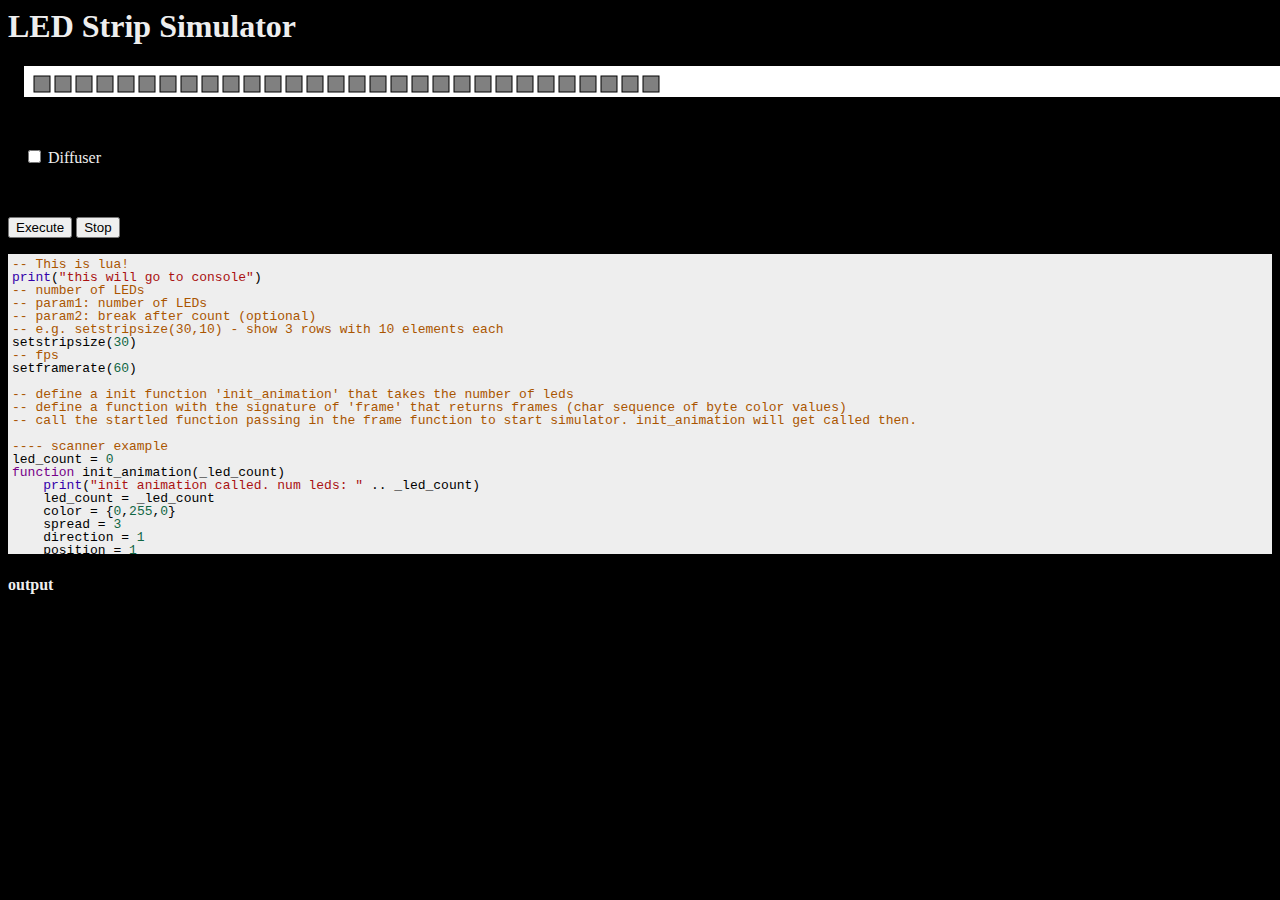
<file: index.html>
<html>
<head>
<script type="text/javascript" src="jquery.js"></script>
<script type="text/javascript" src="pixi.js"></script>
<script type="text/javascript" src="codemirror.js"></script>
<script type="text/javascript" src="lua.js"></script>
<link rel="stylesheet" type="text/css" href="ledstrip.css" />
<link rel="stylesheet" href="codemirror.css">
<script type="text/javascript">

// global shared var with lua env
var led = null

$(document).ready(function(){
    var container = $('.ledstrip')[0];

    // create an new instance of a pixi stage
    var stage = new PIXI.Stage(0xFFFFFF, true);

    stage.setInteractive(false);

    var rwidth = 16;
    var rheight = 16;
    var rmarginx = 5;
    var rmarginy = 5;
    var marginleft = 10;
    var margintop = 10;
    var numperrow = 60;

    var numitems = 30;

    var canvasWidth = null;
    var canvasHeight = null;
    var renderer = null;

    function initCanvas() {
        console.log("initCanvas", numitems, numperrow, renderer == null);
        
        canvasWidth = ((numperrow+1)*(rwidth+rmarginx));
        canvasHeight = (Math.floor(numitems / numperrow)+1)*(rheight+rmarginy)+rmarginy*2;

        if(renderer == null) {
            renderer = PIXI.autoDetectRenderer(canvasWidth, canvasHeight);
        } else {
            renderer.resize(canvasWidth, canvasHeight);
        }

        renderer.view.style.width = canvasWidth + "px";
        renderer.view.style.height = canvasHeight + "px";

        // set the canvas width and height to fill the screen
        //renderer.view.style.width = window.innerWidth + "px";
        //renderer.view.style.height = window.innerHeight + "px";
        renderer.view.style.display = "block";

        // add render view to DOM
        container.appendChild(renderer.view);
    }
    
    var graphics = new PIXI.Graphics();

    function drawleds(frame) {
        
        var newframe = null;
        
        var numbytes = 0; 
        if(typeof frame == 'object' && frame.constructor === Array) {
            numbytes = frame.length;
            newframe = frame;
        } else {
            numbytes = numitems*3;
            newframe = Array(numbytes);
            // init to default value
            for(var i=0;i<numbytes;i++) {
                newframe[i] = 128;
            }
        }
        
        graphics.clear();

        for(var i=0;i<numitems;i++) {
            var rownum = Math.floor(i / numperrow);
            var topx = marginleft+(i % numperrow)*(rwidth+rmarginx);
            var topy = margintop+rownum*(rmarginy+rheight);

            graphics.lineStyle(1, 0x000000, 1);

            var bufferOffset = i*3;
            var color = (newframe[bufferOffset] << 16) | (newframe[bufferOffset+1] << 8) | (newframe[bufferOffset+2]);
            graphics.beginFill(color, 1);
            graphics.drawRect(topx, topy, rwidth, rheight);
            graphics.endFill();
        }
    }
    
    // initial drawing
    initCanvas();
    drawleds();
    stage.addChild(graphics);
    renderer.render(stage);

    led = {
        latch: function(frame, numbytes, ial) {
            drawleds(frame);
            renderer.render(stage);
        },
        setsize: function(pnumitems, pnumperrow) {
            console.log("setsize", pnumitems, pnumperrow);
            numitems = pnumitems;
            if(typeof pnumperrow == 'number') {
                numperrow = pnumperrow;
            }
            initCanvas();
        },
        debug: function(a) {
            // TODO - restore functionality
            // var debugcontainer = $("<div>&nbsp;</div>")[0];
            // $("#debugcontainer").append(debugcontainer);
            // var debugstrip = LEDstrip(debugcontainer, numleds);
            // for(var i=1;i<=numleds;i++) {
            //  var c = a.get(i);
            //  if(typeof c == 'undefined') {
            //      r = g = b = 0;
            //  } else {
            //      r = c.get(1);
            //      g = c.get(2);
            //      b = c.get(3);
            //  }
            //  debugstrip.pushrgb([r,g,b]);
            // }
            // debugstrip.latch();
        }
    }

    $('#diffuser').change(function(e) {
        $('.ledstrip').toggleClass('diffuse');
    });

});
</script>
</head>
<body>
       <header>
         <h1>LED Strip Simulator</h1>
       </header>
       <article>
         <div class="ledstrip"></div>
         <br />
         <form>
           <input type="checkbox" id="diffuser" value="0" /> <label for="diffuser">Diffuser</label>
         </form>
         <br/>
         <p>
           <button onclick="executeLua(myCodeMirror.getValue(), true); return false" id="execute">Execute</button>
           <button onclick="led.stopled()" id="stop">Stop</button>
         </p>
         <p>
         <textarea id="mytext">
-- This is lua!
print("this will go to console")
-- number of LEDs
-- param1: number of LEDs
-- param2: break after count (optional)
-- e.g. setstripsize(30,10) - show 3 rows with 10 elements each
setstripsize(30)
-- fps
setframerate(60)

-- define a init function 'init_animation' that takes the number of leds
-- define a function with the signature of 'frame' that returns frames (char sequence of byte color values)
-- call the startled function passing in the frame function to start simulator. init_animation will get called then.

---- scanner example
led_count = 0
function init_animation(_led_count)
    print("init animation called. num leds: " .. _led_count)
    led_count = _led_count
    color = {0,255,0}
    spread = 3
    direction = 1
    position = 1
    
    dot = ""
    for i = spread,1 do
        r = math.floor(color[1] * ((spread + 1 - i) / (spread + 1)))
        g = math.floor(color[2] * ((spread + 1 - i) / (spread + 1)))
        b = math.floor(color[3] * ((spread + 1 - i) / (spread + 1)))
        dot = dot .. string.char(r, g, b)
    end
    dot = string.char(color[1], color[2], color[3])
    for i = 1,spread do
        r = math.floor(color[1] * ((spread + 1 - i) / (spread + 1)))
        g = math.floor(color[2] * ((spread + 1 - i) / (spread + 1)))
        b = math.floor(color[3] * ((spread + 1 - i) / (spread + 1)))
        dot = dot .. string.char(r, g, b)
    end
    dotwidth = (2 * spread) + 1
end

function scanner()
    startofdot = position - spread
    buffer = string.char(0, 0, 0):rep(startofdot)
    
    position = position + direction;
    
    if (position > led_count) then
        position = position - 2
        direction = -1
    end
    
    if (position < 1) then
        position = position + 2
        direction = 1
    end
    
    buffer = buffer .. dot
    
    buffer = buffer .. string.char(0, 0, 0):rep(led_count - (startofdot + dotwidth))
    return buffer
end
---- end of scanner example

-- frame function gets called with frameCounter 
function frame(frameCounter)
    -- print("frame #" .. frameCounter)
    return scanner()
end

-- start the animation
startled(frame)
         </textarea>
         <p>
           <h4>output</h4>
           <div id="debugcontainer"></div>
           <pre id="output"></pre>
         </p>
    </p>
    </article>

<script type="text/lua">
    -- frame rate (fps)
    framerate = 60
    function pushled (a)
        actualnumbytes = string.len(a)
        intarray = {n=actualnumbytes}
        for i=1, actualnumbytes do
            intarray[i] = string.byte(a, i)
            --print("i" .. "i" .. ", a:" .. string.byte(a, i) .. ", intarray:" .. intarray[i])
        end
        intarraylen = #intarray
        js.global.led:latch(js.global:Array(table.unpack(intarray)), actualnumbytes, intarraylen)
        -- print("frame #" .. pushledFrameCount .. ", bytes:" .. actualnumbytes)
        pushledFrameCount = pushledFrameCount + 1
    end
    function bytestostring(bytes)
      s = {}
      cnt = 1
      for i = 1, #bytes do
        for j = 1, 3 do
          s[cnt] = string.char(bytes[i][j])
          cnt = cnt +1
        end
      end
      return table.concat(s)
    end
    cnt = 0
    function stopled()
        window:clearInterval(js.global.led.interval)
    end
    js.global.led.stopled = stopled
    function startled(framegen)
        pushledFrameCount = 0
        delay = 1000/framerate
        stopled()
        init_animation(getstripsize())
        js.global.led.interval = window:setInterval(function() pushled(framegen(pushledFrameCount)) end, delay)
    end
    function setstripsize(pnumleds, pbreakat)
        numleds = pnumleds
        breakat = pbreakat
        js.global.led:setsize(pnumleds, pbreakat)
    end
    function getstripsize()
        return numleds
    end
    -- needs to be set before startled
    function setframerate(newframerate)
        framerate = newframerate
    end
    function debugframe(frame)
        js.global.led:debug(frame)
    end
        
</script>

<script>
    // CodeMirror
    var myCodeMirror = CodeMirror.fromTextArea(document.getElementById('mytext'));
    //myCodeMirror.setSize(screen.width*0.6, screen.height*0.2);
    
    // Execution
    var outputElement = document.getElementById('output')
    var Module = {
      print: function(x) {
        outputElement.textContent = (outputElement.textContent ? outputElement.textContent + '\n' : '') + x;
      }
    };
    
    function executeLua(code, clear) {
      if (clear) {
        outputElement.style.color = null;
        outputElement.textContent = '';
      }
      try {
        L.execute(code);
      } catch(e) {
        outputElement.style.color = "red";
        outputElement.textContent = e.toString();
      }
    }
</script>
<script src="lua.vm.js"></script>
</body>
</html>
</file>
<file: ledstrip.css>
body {
  background-color: #000;
  color: #eee;
}

form {
  display: block;
  margin: 1em;
}

a,a:link {
  color: #77f;
}

a:visited {
  color: #88c;
}

li {
  margin-bottom: 0.25em;
}

.ledstrip {
  /*border: 1px solid #888;
  background-color: #444;*/
  margin: 1em 1em;
  width: 100%;
}

.ledlight, .WS2812-led {
    display: inline-block;
    width: 16px;
    min-width: 16px;
    height: 16px;
    border: 1px solid #666;
    background-color: #000;
    margin: 2px;
}

.diffuse {
  /* old IE version */
  filter:progid:DXImageTransform.Microsoft.Blur(pixelradius=2);
  /* Chrome, Safari, and friends */
  -webkit-filter: blur(5px) brightness(200%);
  /* Standard, Firefox, IE Edge with option enabled */
  filter: blur(5px) brightness(200%);
}

#output {
  margin-top: 1em;
}
</file>
<file: codemirror.css>
/* BASICS */

.CodeMirror {
  /* Set height, width, borders, and global font properties here */
  font-family: monospace;
  height: 300px;
}
.CodeMirror-scroll {
  /* Set scrolling behaviour here */
  overflow: auto;
}

/* PADDING */

.CodeMirror-lines {
  padding: 4px 0; /* Vertical padding around content */
}
.CodeMirror pre {
  padding: 0 4px; /* Horizontal padding of content */
}

.CodeMirror-scrollbar-filler, .CodeMirror-gutter-filler {
  background-color: white; /* The little square between H and V scrollbars */
}

/* GUTTER */

.CodeMirror-gutters {
  border-right: 1px solid #ddd;
  background-color: #f7f7f7;
  white-space: nowrap;
}
.CodeMirror-linenumbers {}
.CodeMirror-linenumber {
  padding: 0 3px 0 5px;
  min-width: 20px;
  text-align: right;
  color: #999;
}

/* CURSOR */

.CodeMirror div.CodeMirror-cursor {
  border-left: 1px solid black;
  z-index: 3;
}
/* Shown when moving in bi-directional text */
.CodeMirror div.CodeMirror-secondarycursor {
  border-left: 1px solid silver;
}
.CodeMirror.cm-keymap-fat-cursor div.CodeMirror-cursor {
  width: auto;
  border: 0;
  background: #7e7;
  z-index: 1;
}
/* Can style cursor different in overwrite (non-insert) mode */
.CodeMirror div.CodeMirror-cursor.CodeMirror-overwrite {}

.cm-tab { display: inline-block; }

/* DEFAULT THEME */

.cm-s-default .cm-keyword {color: #708;}
.cm-s-default .cm-atom {color: #219;}
.cm-s-default .cm-number {color: #164;}
.cm-s-default .cm-def {color: #00f;}
.cm-s-default .cm-variable {color: black;}
.cm-s-default .cm-variable-2 {color: #05a;}
.cm-s-default .cm-variable-3 {color: #085;}
.cm-s-default .cm-property {color: black;}
.cm-s-default .cm-operator {color: black;}
.cm-s-default .cm-comment {color: #a50;}
.cm-s-default .cm-string {color: #a11;}
.cm-s-default .cm-string-2 {color: #f50;}
.cm-s-default .cm-meta {color: #555;}
.cm-s-default .cm-error {color: #f00;}
.cm-s-default .cm-qualifier {color: #555;}
.cm-s-default .cm-builtin {color: #30a;}
.cm-s-default .cm-bracket {color: #997;}
.cm-s-default .cm-tag {color: #170;}
.cm-s-default .cm-attribute {color: #00c;}
.cm-s-default .cm-header {color: blue;}
.cm-s-default .cm-quote {color: #090;}
.cm-s-default .cm-hr {color: #999;}
.cm-s-default .cm-link {color: #00c;}

.cm-negative {color: #d44;}
.cm-positive {color: #292;}
.cm-header, .cm-strong {font-weight: bold;}
.cm-em {font-style: italic;}
.cm-link {text-decoration: underline;}

.cm-invalidchar {color: #f00;}

div.CodeMirror span.CodeMirror-matchingbracket {color: #0f0;}
div.CodeMirror span.CodeMirror-nonmatchingbracket {color: #f22;}

/* STOP */

/* The rest of this file contains styles related to the mechanics of
   the editor. You probably shouldn't touch them. */

.CodeMirror {
  line-height: 1;
  position: relative;
  overflow: hidden;
  background: #eee;
  color: black;
}

.CodeMirror-scroll {
  /* 30px is the magic margin used to hide the element's real scrollbars */
  /* See overflow: hidden in .CodeMirror */
  margin-bottom: -30px; margin-right: -30px;
  padding-bottom: 30px; padding-right: 30px;
  height: 100%;
  outline: none; /* Prevent dragging from highlighting the element */
  position: relative;
}
.CodeMirror-sizer {
  position: relative;
}

/* The fake, visible scrollbars. Used to force redraw during scrolling
   before actuall scrolling happens, thus preventing shaking and
   flickering artifacts. */
.CodeMirror-vscrollbar, .CodeMirror-hscrollbar, .CodeMirror-scrollbar-filler, .CodeMirror-gutter-filler {
  position: absolute;
  z-index: 6;
  display: none;
}
.CodeMirror-vscrollbar {
  right: 0; top: 0;
  overflow-x: hidden;
  overflow-y: scroll;
}
.CodeMirror-hscrollbar {
  bottom: 0; left: 0;
  overflow-y: hidden;
  overflow-x: scroll;
}
.CodeMirror-scrollbar-filler {
  right: 0; bottom: 0;
}
.CodeMirror-gutter-filler {
  left: 0; bottom: 0;
}

.CodeMirror-gutters {
  position: absolute; left: 0; top: 0;
  padding-bottom: 30px;
  z-index: 3;
}
.CodeMirror-gutter {
  white-space: normal;
  height: 100%;
  padding-bottom: 30px;
  margin-bottom: -32px;
  display: inline-block;
  /* Hack to make IE7 behave */
  *zoom:1;
  *display:inline;
}
.CodeMirror-gutter-elt {
  position: absolute;
  cursor: default;
  z-index: 4;
}

.CodeMirror-lines {
  cursor: text;
}
.CodeMirror pre {
  /* Reset some styles that the rest of the page might have set */
  -moz-border-radius: 0; -webkit-border-radius: 0; border-radius: 0;
  border-width: 0;
  background: transparent;
  font-family: inherit;
  font-size: inherit;
  margin: 0;
  white-space: pre;
  word-wrap: normal;
  line-height: inherit;
  color: inherit;
  z-index: 2;
  position: relative;
  overflow: visible;
}
.CodeMirror-wrap pre {
  word-wrap: break-word;
  white-space: pre-wrap;
  word-break: normal;
}
.CodeMirror-linebackground {
  position: absolute;
  left: 0; right: 0; top: 0; bottom: 0;
  z-index: 0;
}

.CodeMirror-linewidget {
  position: relative;
  z-index: 2;
  overflow: auto;
}

.CodeMirror-widget {
  display: inline-block;
}

.CodeMirror-wrap .CodeMirror-scroll {
  overflow-x: hidden;
}

.CodeMirror-measure {
  position: absolute;
  width: 100%; height: 0px;
  overflow: hidden;
  visibility: hidden;
}
.CodeMirror-measure pre { position: static; }

.CodeMirror div.CodeMirror-cursor {
  position: absolute;
  visibility: hidden;
  border-right: none;
  width: 0;
}
.CodeMirror-focused div.CodeMirror-cursor {
  visibility: visible;
}

.CodeMirror-selected { background: #d9d9d9; }
.CodeMirror-focused .CodeMirror-selected { background: #d7d4f0; }

.cm-searching {
  background: #ffa;
  background: rgba(255, 255, 0, .4);
}

/* IE7 hack to prevent it from returning funny offsetTops on the spans */
.CodeMirror span { *vertical-align: text-bottom; }

@media print {
  /* Hide the cursor when printing */
  .CodeMirror div.CodeMirror-cursor {
    visibility: hidden;
  }
}
</file>
